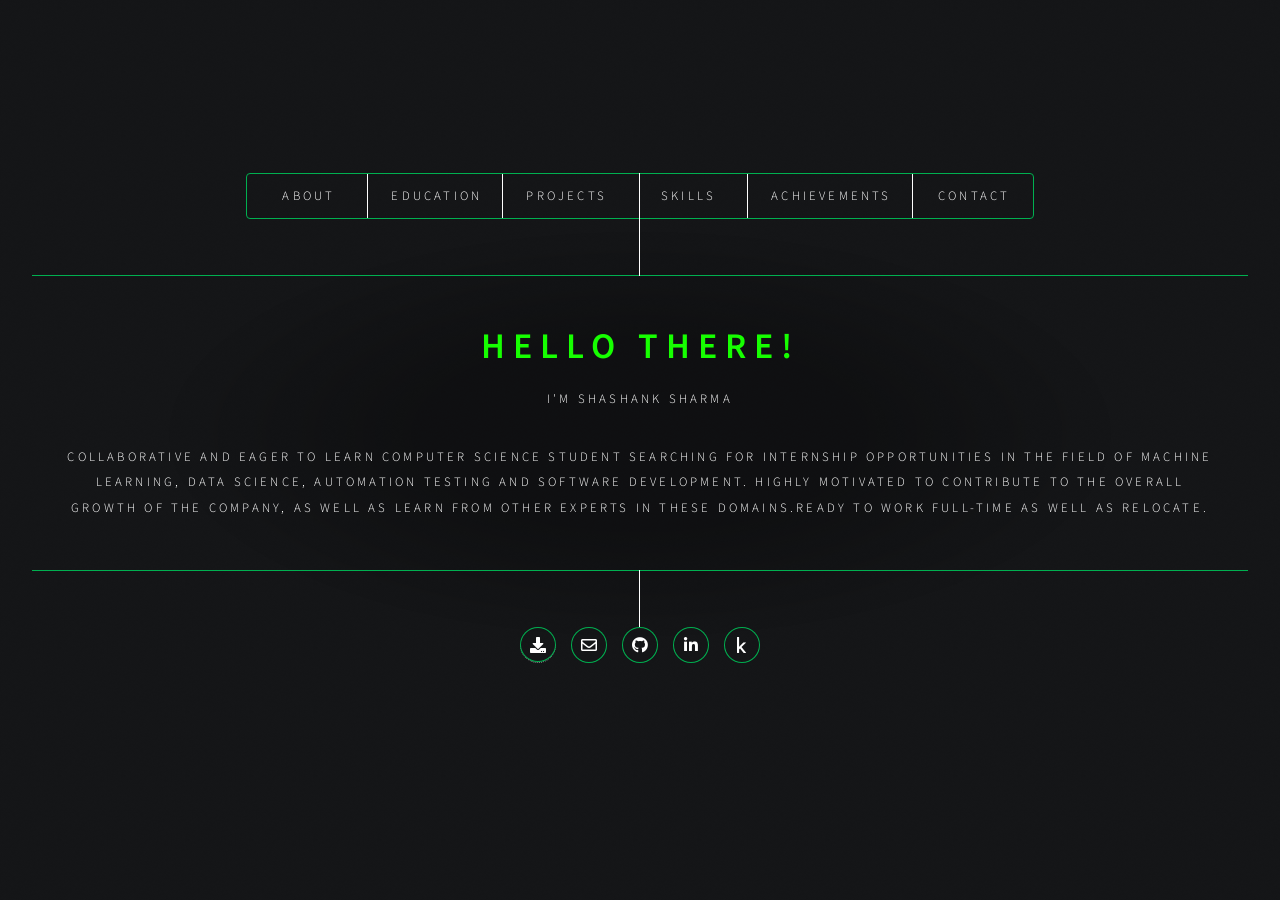
<file: index.html>
<!DOCTYPE HTML>
<html>
	<head>
		<title>Shashank Sharma</title>
		<meta charset="utf-8" />
		<meta name="viewport" content="width=device-width, initial-scale=1, user-scalable=no" />
		<link rel="stylesheet" href="assets/css/main.css" />
		<link rel="Icon" href="images\id-card.png" type="image/x-icon" />
		<noscript><link rel="stylesheet" href="assets/css/noscript.css" /></noscript>
	</head>
	<body class="is-preload">

		<!-- Wrapper -->
			<div id="wrapper">

				<!-- Header -->
					<header id="header">
						<nav>
							<ul>
								<li><a href="#intro">About</a></li>
								<li><a href="#Education">Education</a></li>
								<li><a href="#work">Projects</a></li>
								<li><a href="#Skills">Skills</a></li>
								<li><a href="#Achievements">Achievements</a></li>
								
								
								<li><a href="#contact">Contact</a></li>
								
								<!-- <li><a href="#elements">Elements</a></li> -->
							</ul>
						</nav>
						<div class="content">
							<div class="inner">
								<h1>Hello There!</h1>
								<p>I'm Shashank Sharma</p>
<!-- 								<p>A COMPUTER SCIENCE STUDENT WHOSE PASSIONATE ABOUT DEVELOPING SOLUTIONS FOR REAL-WORLD PROBLEMS, HELPING BUSINESSES TO GROW BY DIGGING INTO DATA, AND GIVING MACHINES THE ABILITY TO THINK LIKE HUMANS.</p> -->
								<p>Collaborative and eager to learn computer science student searching for internship opportunities in the field of Machine Learning, Data Science,
Automation Testing and Software Development. Highly motivated to contribute to the overall growth of the company, as well as learn from other
experts in these domains.Ready to work full‑time as well as relocate.</p>
							</div>
						</div>
						<ul class="icons">
							<li><a href="images\Shashank Sharma Resume Latest.pdf" class="fas fa-download"><span class="label"></span></a></li>
							<li><a href="mailto:e20cse419@bennett.edu.in" class="icon fab fa-envelope"><span class="label"></span></a></li>
							<li><a href="https://github.com" class="icon brands fa-github"><span class="label">GitHub</span></a></li>
							<li><a href="https://linkedin.com" class="icon brands fa-linkedin-in"><span class="label">Linkedin</span></a></li>
							<li><a href="https://www.kaggle.com/shashanksharma021401" class="icon brands fab fa-kaggle"><span class="label">kaggle</span></a></li>									
							
						</ul>
					</header>

				<!-- Main -->
					<div id="main">

						<!-- Intro -->
							<article id="intro">
								<h2 class="major">Shashank Sharma</h2>
								<span class="image main"><img src="images\Shashank Sharma.jpeg" alt="" /></span>
								<p>When I'm not programming, You can find me reading about the fascinating stories and facts from modern history, including the World War 2 and Cold War era.</p>
								<p>Apart from history, I have a strong passion for learning about the natural world. My love for animals and fascination with the complexity of the human body has led me to read extensively about these topics. Understanding the intricate workings of life and the inner workings of our own bodies is a journey that never ceases to amaze me.</p>
								<p>Furthermore, I'm also passionate about understanding the business models of big companies and how economics drives the world forward. Science, astronomy and Technology also fascinate me, and I enjoy reading about the latest discoveries in these fields.</p>
							</article>

						<!-- Work -->
							<article id="work">
								<h2 class="major">My Projects</h2>
								<h4 class="major">CSite</h4>
								<!-- <span class="image main"><img src="images/pic02.jpg" alt="" /></span> -->
								<li>A dynamic website that recommends student various high quality free to access courses and learning resources to help them with their studies.</li>
								<li>Required/Gained knowledge of HTML, CSS, JavaScript.</li>
								<li>The backend was made in Python using Django framework and the database used was firebase which required knowledge of working with APIs.</li>
								<br>
									<ul class="icons">
										<li><a href="" class="fas fa-file"><span class="label"></span></a></li>
										<li><a href="https://github.com" class="icon brands fa-github"><span class="label">GitHub</span></a></li>
										<li><a href="" class="icon brands fa-youtube"><span class="label">Linkedin</span></a></li>									
									</ul>
								<h4 class="major">Prediction of Bankruptcy in MSME sector</h4>
								<!-- <span class="image main"><img src="images/pic02.jpg" alt="" /></span> -->
								<li>The research was exploratory in nature and designed to appraise the efficacy of the application of Artificial Intelligence models like ‑ BPNN
									(Back Propagation Neural Network), PNN (Probabilistic Neural Network), RBFNN (Radial Basis Function Neural Network), GRNN (Generalised
									Regression Neural Network), and Decision Trees to predict whether a company under MSME category will get bankrupt in the near future or not
									using relevant financial ratios.</li>
								<li>The usage of financial ratios helped reducing heteroskedasticity from the dataset.
								</li>
								<li>For predicting the financial status of firms in future, memory‑based models like LSTM (Long Short‑term memory), RNN (Recurrent Neural Net‑
									works), or GRU (Gated Recurrent Units) will be deployed</li>
									<br>
									<ul class="icons">
										<li><a href="" class="fas fa-file"><span class="label"></span></a></li>
										<li><a href="https://github.com" class="icon brands fa-github"><span class="label">GitHub</span></a></li>
										<li><a href="" class="icon brands fa-youtube"><span class="label">Linkedin</span></a></li>									
									</ul>
								<h4 class="major">Application of Machine Learning for Disease Classification </h4>
								<!-- <span class="image main"><img src="images/pic02.jpg" alt="" /></span> -->
								<li>A beginner level project started to explore and learn more about application of machine learning in real world problems.</li>
								<li>Used various models like‑ Logistic regression,k nearest neighbors, SVM, Naive Bayes, Decision tree, Random forest classifier, AdaBoost classifier and gradient boosting classifier</li>
								<li>Five different Data sets were cleaned and prepped for diseases like‑ Diabetes,Kidney Disease,Liver Disease,Breast Cancer. An Exploratory Data Analysis was done on the data sets to find trends and variability’s.</li>	
								<li>All the machine learning models were then subjected to hyper‑parameter optimization to further improve the results.</li>
								<br>
								<ul class="icons">
									<li><a href="" class="fas fa-file"><span class="label"></span></a></li>
									<li><a href="https://github.com" class="icon brands fa-github"><span class="label">GitHub</span></a></li>
									<li><a href="" class="icon brands fa-youtube"><span class="label">Linkedin</span></a></li>									
								</ul>
								<p><em>You can checkout my <a href= 'https://github.com'>GitHub</a>,for the rest of my projects.</em></p>
							</article>
						
						<!-- Skills -->
						<article id="Skills">
							<h2 class="major">Skills</h2>
							<p>Hi there! I'd love to tell you about my skills and what I bring to the table. I believe my combination of technical expertise, organizational skills, and teamwork abilities make me a valuable asset to any project or team. </p>
							<h4 class="major">Programming Languages and Paradigms</h4>
							<li>C/C++</li>
							<li>Python</li>
							<li>Java</li>
							<li>JavaScript</li>
							<li>HTML</li>
							<li>CSS</li>
							<li>Object Oriented Programming and Procedural Programming</li>
							<br>
							<h4 class="major">Tools and Frameworks</h4>
							<li><b>Data Science:</b>Numpy,Pandas,Tableau,MySQL,MongoDB,Excel,Probability & Statistics.</li>
							<li><b>Machine Learning:</b>Scikit,Keras,OpenCV,Streamlit.</li>
							<li><b>Software Development:</b>Docker,Kubernetes,Heroku,Django</li>
							<br>
							<h4 class="major">Areas of Interest</h4>
							<p>Data Structures, Algorithms, Machine Learning, Data Science, Competitive Programming, Software Development.</p>
						</article>

						<!-- Education -->
						<article id="Education">
							<h2 class="major">Education</h2>
							<!-- <span class="image main"><img src="images/pic03.jpg" alt="" /></span> -->
							<p>I'm Pre-final year Computer Science Student pursuing my Bachelors of Technology from Bennett University, Greater Noida.</p>
							<p><u><b>Bennett University, Greater Noida</b></u></p>
							<li>B.TECH in Computer Science Engineering</li>
							<li>CURRENT CGPA: 9.1</li>
							<li> Got a letter of Appreciation for being in top 1% of class of 2020‑24.</li>
							<br>
							<p><u><b>Army Public School, Noida</b></u></p>
							<li>CBSE Class XII</li>
							<li>Aggregate: 92.3%</li>
							<br>
							<p><u><b>Army Public School, Noida</b></u></p>
							<li>CBSE Class X</li>
							<li>Aggregate: 10CGPA</li>
							<li> Got a letter of Appreciation for distinguished Academic Performance in class 10th.</li>
							<br>
							<h2 class="major">Publications</h2>
							<li></li>
						</article>

						<!-- Achievements -->
						<article id="Achievements">
							<h2 class="major">Achievements</h2>
							<p>Though I have not achieved much, these are a few accomplishments that I am proud of. I'm excited to continue to grow and accomplish even more in the future.</p>
							<h4 class="major">Achievements & Postions Of Responsibility
							</h4>
							<li> Code Debugging Competition, Secured 4th position out of 50 participants.</li>
							<li>GeeksforGeeks Assessment, 47th rank in the class of 2020‑24
							</li>
							<li>COMP‑A‑THON, Qualified into top 25 out of 200 teams</li>
							<li>Letter Of Appreciation, For being in top 1% of class of 2020‑24</li>
							<li>Treasurer, Robotics Club, Bennett University</li>
							<li>2 &#9733; at CodeChef, Rated‑ 1386 Max under the Id ”e20cse419”</li>
							<br>
							<h4 class="major">Certifications</h4>
							<li><b>March 2023 </b>VMware Technical Associate, Data Centre Virtualization</li>
							<!-- <li><b>Machine Learning:</b>Scikit,Keras,OpenCV,Streamlit.</li>
							<li><b>Software Development:</b>Docker,Kubernetes,Heroku,Django</li> -->
							
						</article>

						<!-- Contact -->
							<article id="contact">
								<h2 class="major">Contact Me!</h2>
								<p> <em>Don't be a stranger! Connect with me and let's explore the endless possibilities of working together.</em></p>
								<b>
								<u>Email ID:</u>
								</b>								
								<a href="mailto:e20cse419@bennett.edu.in" >e20cse419@bennett.edu.in /</a>
								<a href="mailto:shashanksharma021401@gmail.com" >shashanksharma021401@gmail.com</a>
								<br>
								<b>
								<u>Phone Number:</u>
								</b>
								8920852263
								<br>
								<br>
								<ul class="icons">
									<li><a href="images\Shashank Sharma Resume Latest.pdf" class="fas fa-download"><span class="label"></span></a></li>
									<li><a href="mailto:e20cse419@bennett.edu.in" class="icon fab fa-envelope"><span class="label"></span></a></li>
									<li><a href="https://github.com" class="icon brands fa-github"><span class="label">GitHub</span></a></li>
									<li><a href="https://linkedin.com" class="icon brands fa-linkedin-in"><span class="label">Linkedin</span></a></li>
									<li><a href="https://www.kaggle.com/shashanksharma021401" class="icon brands fab fa-kaggle"><span class="label">kaggle</span></a></li>									
									
								</ul>
							</article>

						<!-- Elements -->
							<article id="elements">
								<h2 class="major">Elements</h2>
								<section>
									<h3 class="major">Text</h3>
									<p>This is <b>bold</b> and this is <strong>strong</strong>. This is <i>italic</i> and this is <em>emphasized</em>.
									This is <sup>superscript</sup> text and this is <sub>subscript</sub> text.
									This is <u>underlined</u> and this is code: <code>for (;;) { ... }</code>. Finally, <a href="#">this is a link</a>.</p>
									<hr />
									<h2>Heading Level 2</h2>
									<h3>Heading Level 3</h3>
									<h4>Heading Level 4</h4>
									<h5>Heading Level 5</h5>
									<h6>Heading Level 6</h6>
									<hr />
									<h4>Blockquote</h4>
									<blockquote>Fringilla nisl. Donec accumsan interdum nisi, quis tincidunt felis sagittis eget tempus euismod. Vestibulum ante ipsum primis in faucibus vestibulum. Blandit adipiscing eu felis iaculis volutpat ac adipiscing accumsan faucibus. Vestibulum ante ipsum primis in faucibus lorem ipsum dolor sit amet nullam adipiscing eu felis.</blockquote>
									<h4>Preformatted</h4>
									<pre><code>i = 0;

while (!deck.isInOrder()) {
    print 'Iteration ' + i;
    deck.shuffle();
    i++;
}

print 'It took ' + i + ' iterations to sort the deck.';</code></pre>
								</section>

								<section>
									<h3 class="major">Lists</h3>

									<h4>Unordered</h4>
									<ul>
										<li>Dolor pulvinar etiam.</li>
										<li>Sagittis adipiscing.</li>
										<li>Felis enim feugiat.</li>
									</ul>

									<h4>Alternate</h4>
									<ul class="alt">
										<li>Dolor pulvinar etiam.</li>
										<li>Sagittis adipiscing.</li>
										<li>Felis enim feugiat.</li>
									</ul>

									<h4>Ordered</h4>
									<ol>
										<li>Dolor pulvinar etiam.</li>
										<li>Etiam vel felis viverra.</li>
										<li>Felis enim feugiat.</li>
										<li>Dolor pulvinar etiam.</li>
										<li>Etiam vel felis lorem.</li>
										<li>Felis enim et feugiat.</li>
									</ol>
									<h4>Icons</h4>
									<ul class="icons">
										<li><a href="#" class="icon brands fa-twitter"><span class="label">Twitter</span></a></li>
										<li><a href="#" class="icon brands fa-facebook-f"><span class="label">Facebook</span></a></li>
										<li><a href="#" class="icon brands fa-instagram"><span class="label">Instagram</span></a></li>
										<li><a href="#" class="icon brands fa-github"><span class="label">Github</span></a></li>
									</ul>

									<h4>Actions</h4>
									<ul class="actions">
										<li><a href="#" class="button primary">Default</a></li>
										<li><a href="#" class="button">Default</a></li>
									</ul>
									<ul class="actions stacked">
										<li><a href="#" class="button primary">Default</a></li>
										<li><a href="#" class="button">Default</a></li>
									</ul>
								</section>

								<section>
									<h3 class="major">Table</h3>
									<h4>Default</h4>
									<div class="table-wrapper">
										<table>
											<thead>
												<tr>
													<th>Name</th>
													<th>Description</th>
													<th>Price</th>
												</tr>
											</thead>
											<tbody>
												<tr>
													<td>Item One</td>
													<td>Ante turpis integer aliquet porttitor.</td>
													<td>29.99</td>
												</tr>
												<tr>
													<td>Item Two</td>
													<td>Vis ac commodo adipiscing arcu aliquet.</td>
													<td>19.99</td>
												</tr>
												<tr>
													<td>Item Three</td>
													<td> Morbi faucibus arcu accumsan lorem.</td>
													<td>29.99</td>
												</tr>
												<tr>
													<td>Item Four</td>
													<td>Vitae integer tempus condimentum.</td>
													<td>19.99</td>
												</tr>
												<tr>
													<td>Item Five</td>
													<td>Ante turpis integer aliquet porttitor.</td>
													<td>29.99</td>
												</tr>
											</tbody>
											<tfoot>
												<tr>
													<td colspan="2"></td>
													<td>100.00</td>
												</tr>
											</tfoot>
										</table>
									</div>

									<h4>Alternate</h4>
									<div class="table-wrapper">
										<table class="alt">
											<thead>
												<tr>
													<th>Name</th>
													<th>Description</th>
													<th>Price</th>
												</tr>
											</thead>
											<tbody>
												<tr>
													<td>Item One</td>
													<td>Ante turpis integer aliquet porttitor.</td>
													<td>29.99</td>
												</tr>
												<tr>
													<td>Item Two</td>
													<td>Vis ac commodo adipiscing arcu aliquet.</td>
													<td>19.99</td>
												</tr>
												<tr>
													<td>Item Three</td>
													<td> Morbi faucibus arcu accumsan lorem.</td>
													<td>29.99</td>
												</tr>
												<tr>
													<td>Item Four</td>
													<td>Vitae integer tempus condimentum.</td>
													<td>19.99</td>
												</tr>
												<tr>
													<td>Item Five</td>
													<td>Ante turpis integer aliquet porttitor.</td>
													<td>29.99</td>
												</tr>
											</tbody>
											<tfoot>
												<tr>
													<td colspan="2"></td>
													<td>100.00</td>
												</tr>
											</tfoot>
										</table>
									</div>
								</section>

								<section>
									<h3 class="major">Buttons</h3>
									<ul class="actions">
										<li><a href="#" class="button primary">Primary</a></li>
										<li><a href="#" class="button">Default</a></li>
									</ul>
									<ul class="actions">
										<li><a href="#" class="button">Default</a></li>
										<li><a href="#" class="button small">Small</a></li>
									</ul>
									<ul class="actions">
										<li><a href="#" class="button primary icon solid fa-download">Icon</a></li>
										<li><a href="#" class="button icon solid fa-download">Icon</a></li>
									</ul>
									<ul class="actions">
										<li><span class="button primary disabled">Disabled</span></li>
										<li><span class="button disabled">Disabled</span></li>
									</ul>
								</section>

								<section>
									<h3 class="major">Form</h3>
									<form method="post" action="#">
										<div class="fields">
											<div class="field half">
												<label for="demo-name">Name</label>
												<input type="text" name="demo-name" id="demo-name" value="" placeholder="Jane Doe" />
											</div>
											<div class="field half">
												<label for="demo-email">Email</label>
												<input type="email" name="demo-email" id="demo-email" value="" placeholder="jane@untitled.tld" />
											</div>
											<div class="field">
												<label for="demo-category">Category</label>
												<select name="demo-category" id="demo-category">
													<option value="">-</option>
													<option value="1">Manufacturing</option>
													<option value="1">Shipping</option>
													<option value="1">Administration</option>
													<option value="1">Human Resources</option>
												</select>
											</div>
											<div class="field half">
												<input type="radio" id="demo-priority-low" name="demo-priority" checked>
												<label for="demo-priority-low">Low</label>
											</div>
											<div class="field half">
												<input type="radio" id="demo-priority-high" name="demo-priority">
												<label for="demo-priority-high">High</label>
											</div>
											<div class="field half">
												<input type="checkbox" id="demo-copy" name="demo-copy">
												<label for="demo-copy">Email me a copy</label>
											</div>
											<div class="field half">
												<input type="checkbox" id="demo-human" name="demo-human" checked>
												<label for="demo-human">Not a robot</label>
											</div>
											<div class="field">
												<label for="demo-message">Message</label>
												<textarea name="demo-message" id="demo-message" placeholder="Enter your message" rows="6"></textarea>
											</div>
										</div>
										<ul class="actions">
											<li><input type="submit" value="Send Message" class="primary" /></li>
											<li><input type="reset" value="Reset" /></li>
										</ul>
									</form>
								</section>

							</article>

					</div>

				<!-- Footer -->
					<footer id="footer">
						<p</p>
					</footer>

			</div>

		<!-- BG -->
			<div id="bg"></div>

		<!-- Scripts -->
			<script src="assets/js/jquery.min.js"></script>
			<script src="assets/js/browser.min.js"></script>
			<script src="assets/js/breakpoints.min.js"></script>
			<script src="assets/js/util.js"></script>
			<script src="assets/js/main.js"></script>

	</body>
</html>
</file>
<file: assets/css/noscript.css>
/*
	Dimension by HTML5 UP
	html5up.net | @ajlkn
	Free for personal and commercial use under the CCA 3.0 license (html5up.net/license)
*/

/* BG */

	body.is-preload #bg:before {
		background-color: transparent;
	}

/* Header */

	body.is-preload #header {
		-moz-filter: none;
		-webkit-filter: none;
		-ms-filter: none;
		filter: none;
	}

		body.is-preload #header > * {
			opacity: 1;
		}

		body.is-preload #header .content .inner {
			max-height: none;
			padding: 3rem 2rem;
			opacity: 1;
		}

/* Main */

	#main article {
		opacity: 1;
		margin: 4rem 0 0 0;
	}
</file>
<file: assets/css/main.css>
@import url(fontawesome-all.min.css);
@import url("https://fonts.googleapis.com/css?family=Source+Sans+Pro:300italic,600italic,300,600");

html, body, div, span, applet, object,
iframe, h1, h2, h3, h4, h5, h6, p, blockquote,
pre, a, abbr, acronym, address, big, cite,
code, del, dfn, em, img, ins, kbd, q, s, samp,
small, strike, strong, sub, sup, tt, var, b,
u, i, center, dl, dt, dd, ol, ul, li, fieldset,
form, label, legend, table, caption, tbody,
tfoot, thead, tr, th, td, article, aside,
canvas, details, embed, figure, figcaption,
footer, header, hgroup, menu, nav, output, ruby,
section, summary, time, mark, audio, video {
	margin: 0;
	padding: 0;
	border: 0;
	font-size: 100%;
	font: inherit;
	vertical-align: baseline;}

article, aside, details, figcaption, figure,
footer, header, hgroup, menu, nav, section {
	display: block;}

body {
	line-height: 1;
}

ol, ul {
	list-style: none;
}

blockquote, q {
	quotes: none;
}

	blockquote:before, blockquote:after, q:before, q:after {
		content: '';
		content: none;
	}

table {
	border-collapse: collapse;
	border-spacing: 0;
}

body {
	-webkit-text-size-adjust: none;
}

mark {
	background-color: transparent;
	color: inherit;
}

input::-moz-focus-inner {
	border: 0;
	padding: 0;
}

input, select, textarea {
	-moz-appearance: none;
	-webkit-appearance: none;
	-ms-appearance: none;
	appearance: none;
}

/* Basic */

	@-ms-viewport {
		width: device-width;
	}

	@media screen and (max-width: 480px) {

		html, body {
			min-width: 320px;
		}

	}

	html {
		box-sizing: border-box;
	}

	*, *:before, *:after {
		box-sizing: inherit;
	}

	body {
		background: #1b1f22;
	}

		body.is-preload *, body.is-preload *:before, body.is-preload *:after {
			-moz-animation: none !important;
			-webkit-animation: none !important;
			-ms-animation: none !important;
			animation: none !important;
			-moz-transition: none !important;
			-webkit-transition: none !important;
			-ms-transition: none !important;
			transition: none !important;
		}

/* Type */

	html {
		font-size: 16pt;
	}

		@media screen and (max-width: 1680px) {

			html {
				font-size: 12pt;
			}

		}

		@media screen and (max-width: 736px) {

			html {
				font-size: 11pt;
			}

		}

		@media screen and (max-width: 360px) {

			html {
				font-size: 10pt;
			}

		}

	body, input, select, textarea {
		color: #ffffff;
		font-family: "Source Sans Pro", sans-serif;
		font-weight: 300;
		font-size: 1rem;
		line-height: 1.65;
	}

	a {
		-moz-transition: color 0.2s ease-in-out, background-color 0.2s ease-in-out, border-bottom-color 0.2s ease-in-out;
		-webkit-transition: color 0.2s ease-in-out, background-color 0.2s ease-in-out, border-bottom-color 0.2s ease-in-out;
		-ms-transition: color 0.2s ease-in-out, background-color 0.2s ease-in-out, border-bottom-color 0.2s ease-in-out;
		transition: color 0.2s ease-in-out, background-color 0.2s ease-in-out, border-bottom-color 0.2s ease-in-out;
		border-bottom: dotted 1px rgba(255, 255, 255, 0.5);
		text-decoration: none;
		color: inherit;
	}

		a:hover {
			border-bottom-color: transparent;
		}

	strong, b {
		color: #ffffff;
		font-weight: 600;
	}

	em, i {
		font-style: italic;
	}

	p {
		margin: 0 0 2rem 0;
	}

	h1, h2, h3, h4, h5, h6 {
		color: #16FF00;
		font-weight: 600;
		line-height: 1.5;
		margin: 0 0 1rem 0;
		text-transform: uppercase;
		letter-spacing: 0.2rem;
	}

		h1 a, h2 a, h3 a, h4 a, h5 a, h6 a {
			color: inherit;
			text-decoration: none;
		}

		h1.major, h2.major, h3.major, h4.major, h5.major, h6.major {
			border-bottom: solid 1px #ffffff;
			width: -moz-max-content;
			width: -webkit-max-content;
			width: -ms-max-content;
			width: max-content;
			padding-bottom: 0.5rem;
			margin: 0 0 2rem 0;
		}

	h1 {
		font-size: 2.25rem;
		line-height: 1.3;
		letter-spacing: 0.5rem;
	}

	h2 {
		font-size: 1.5rem;
		line-height: 1.4;
		letter-spacing: 0.5rem;
	}

	h3 {
		font-size: 1rem;
	}

	h4 {
		font-size: 0.8rem;
	}

	h5 {
		font-size: 0.7rem;
	}

	h6 {
		font-size: 0.6rem;
	}

	@media screen and (max-width: 736px) {

		h1 {
			font-size: 1.75rem;
			line-height: 1.4;
		}

		h2 {
			font-size: 1.25em;
			line-height: 1.5;
		}

	}

	sub {
		font-size: 0.8rem;
		position: relative;
		top: 0.5rem;
	}

	sup {
		font-size: 0.8rem;
		position: relative;
		top: -0.5rem;
	}

	blockquote {
		border-left: solid 4px #ffffff;
		font-style: italic;
		margin: 0 0 2rem 0;
		padding: 0.5rem 0 0.5rem 2rem;
	}

	code {
		background: rgba(255, 255, 255, 0.075);
		border-radius: 4px;
		font-family: "Courier New", monospace;
		font-size: 0.9rem;
		margin: 0 0.25rem;
		padding: 0.25rem 0.65rem;
	}

	pre {
		-webkit-overflow-scrolling: touch;
		font-family: "Courier New", monospace;
		font-size: 0.9rem;
		margin: 0 0 2rem 0;
	}

		pre code {
			display: block;
			line-height: 1.75;
			padding: 1rem 1.5rem;
			overflow-x: auto;
		}

	hr {
		border: 0;
		border-bottom: solid 1px #ffffff;
		margin: 2.75rem 0;
	}

	.align-left {
		text-align: left;
	}

	.align-center {
		text-align: center;
	}

	.align-right {
		text-align: right;
	}

/* Form */

	form {
		margin: 0 0 2rem 0;
	}

		form > :last-child {
			margin-bottom: 0;
		}

		form > .fields {
			display: -moz-flex;
			display: -webkit-flex;
			display: -ms-flex;
			display: flex;
			-moz-flex-wrap: wrap;
			-webkit-flex-wrap: wrap;
			-ms-flex-wrap: wrap;
			flex-wrap: wrap;
			width: calc(100% + 3rem);
			margin: -1.5rem 0 2rem -1.5rem;
		}

			form > .fields > .field {
				-moz-flex-grow: 0;
				-webkit-flex-grow: 0;
				-ms-flex-grow: 0;
				flex-grow: 0;
				-moz-flex-shrink: 0;
				-webkit-flex-shrink: 0;
				-ms-flex-shrink: 0;
				flex-shrink: 0;
				padding: 1.5rem 0 0 1.5rem;
				width: calc(100% - 1.5rem);
			}

				form > .fields > .field.half {
					width: calc(50% - 0.75rem);
				}

				form > .fields > .field.third {
					width: calc(100%/3 - 0.5rem);
				}

				form > .fields > .field.quarter {
					width: calc(25% - 0.375rem);
				}

		@media screen and (max-width: 480px) {

			form > .fields {
				width: calc(100% + 3rem);
				margin: -1.5rem 0 2rem -1.5rem;
			}

				form > .fields > .field {
					padding: 1.5rem 0 0 1.5rem;
					width: calc(100% - 1.5rem);
				}

					form > .fields > .field.half {
						width: calc(100% - 1.5rem);
					}

					form > .fields > .field.third {
						width: calc(100% - 1.5rem);
					}

					form > .fields > .field.quarter {
						width: calc(100% - 1.5rem);
					}

		}

	label {
		color: #ffffff;
		display: block;
		font-size: 0.8rem;
		font-weight: 300;
		letter-spacing: 0.2rem;
		line-height: 1.5;
		margin: 0 0 1rem 0;
		text-transform: uppercase;
	}

	input[type="text"],
	input[type="password"],
	input[type="email"],
	input[type="tel"],
	select,
	textarea {
		-moz-appearance: none;
		-webkit-appearance: none;
		-ms-appearance: none;
		appearance: none;
		-moz-transition: border-color 0.2s ease-in-out, box-shadow 0.2s ease-in-out, background-color 0.2s ease-in-out;
		-webkit-transition: border-color 0.2s ease-in-out, box-shadow 0.2s ease-in-out, background-color 0.2s ease-in-out;
		-ms-transition: border-color 0.2s ease-in-out, box-shadow 0.2s ease-in-out, background-color 0.2s ease-in-out;
		transition: border-color 0.2s ease-in-out, box-shadow 0.2s ease-in-out, background-color 0.2s ease-in-out;
		background-color: transparent;
		border-radius: 4px;
		border: solid 1px #ffffff;
		color: inherit;
		display: block;
		outline: 0;
		padding: 0 1rem;
		text-decoration: none;
		width: 100%;
	}

		input[type="text"]:invalid,
		input[type="password"]:invalid,
		input[type="email"]:invalid,
		input[type="tel"]:invalid,
		select:invalid,
		textarea:invalid {
			box-shadow: none;
		}

		input[type="text"]:focus,
		input[type="password"]:focus,
		input[type="email"]:focus,
		input[type="tel"]:focus,
		select:focus,
		textarea:focus {
			background: rgba(255, 255, 255, 0.075);
			border-color: #ffffff;
			box-shadow: 0 0 0 1px #ffffff;
		}

	select {
		background-image: url("data:image/svg+xml;charset=utf8,%3Csvg xmlns='http://www.w3.org/2000/svg' width='40' height='40' preserveAspectRatio='none' viewBox='0 0 40 40'%3E%3Cpath d='M9.4,12.3l10.4,10.4l10.4-10.4c0.2-0.2,0.5-0.4,0.9-0.4c0.3,0,0.6,0.1,0.9,0.4l3.3,3.3c0.2,0.2,0.4,0.5,0.4,0.9 c0,0.4-0.1,0.6-0.4,0.9L20.7,31.9c-0.2,0.2-0.5,0.4-0.9,0.4c-0.3,0-0.6-0.1-0.9-0.4L4.3,17.3c-0.2-0.2-0.4-0.5-0.4-0.9 c0-0.4,0.1-0.6,0.4-0.9l3.3-3.3c0.2-0.2,0.5-0.4,0.9-0.4S9.1,12.1,9.4,12.3z' fill='%23ffffff' /%3E%3C/svg%3E");
		background-size: 1.25rem;
		background-repeat: no-repeat;
		background-position: calc(100% - 1rem) center;
		height: 2.75rem;
		padding-right: 2.75rem;
		text-overflow: ellipsis;
	}

		select option {
			color: #ffffff;
			background: #1b1f22;
		}

		select:focus::-ms-value {
			background-color: transparent;
		}

		select::-ms-expand {
			display: none;
		}

	input[type="text"],
	input[type="password"],
	input[type="email"],
	select {
		height: 2.75rem;
	}

	textarea {
		padding: 0.75rem 1rem;
	}

	input[type="checkbox"],
	input[type="radio"] {
		-moz-appearance: none;
		-webkit-appearance: none;
		-ms-appearance: none;
		appearance: none;
		display: block;
		float: left;
		margin-right: -2rem;
		opacity: 0;
		width: 1rem;
		z-index: -1;
	}

		input[type="checkbox"] + label,
		input[type="radio"] + label {
			text-decoration: none;
			-moz-user-select: none;
			-webkit-user-select: none;
			-ms-user-select: none;
			user-select: none;
			color: #ffffff;
			cursor: pointer;
			display: inline-block;
			font-size: 0.8rem;
			font-weight: 300;
			margin: 0 0 0.5rem 0;
			padding-left: 2.65rem;
			padding-right: 0.75rem;
			position: relative;
		}

			input[type="checkbox"] + label:before,
			input[type="radio"] + label:before {
				-moz-osx-font-smoothing: grayscale;
				-webkit-font-smoothing: antialiased;
				display: inline-block;
				font-style: normal;
				font-variant: normal;
				text-rendering: auto;
				line-height: 1;
				text-transform: none !important;
				font-family: 'Font Awesome 5 Free';
				font-weight: 900;
			}

			input[type="checkbox"] + label:before,
			input[type="radio"] + label:before {
				-moz-transition: border-color 0.2s ease-in-out, box-shadow 0.2s ease-in-out, background-color 0.2s ease-in-out;
				-webkit-transition: border-color 0.2s ease-in-out, box-shadow 0.2s ease-in-out, background-color 0.2s ease-in-out;
				-ms-transition: border-color 0.2s ease-in-out, box-shadow 0.2s ease-in-out, background-color 0.2s ease-in-out;
				transition: border-color 0.2s ease-in-out, box-shadow 0.2s ease-in-out, background-color 0.2s ease-in-out;
				border-radius: 4px;
				border: solid 1px #ffffff;
				content: '';
				display: inline-block;
				height: 1.65rem;
				left: 0;
				line-height: 1.65rem;
				position: absolute;
				text-align: center;
				top: -0.15rem;
				width: 1.65rem;
			}

		input[type="checkbox"]:checked + label:before,
		input[type="radio"]:checked + label:before {
			background: #ffffff !important;
			border-color: #ffffff !important;
			color: #1b1f22;
			content: '\f00c';
		}

		input[type="checkbox"]:focus + label:before,
		input[type="radio"]:focus + label:before {
			background: rgba(255, 255, 255, 0.075);
			border-color: #ffffff;
			box-shadow: 0 0 0 1px #ffffff;
		}

	input[type="checkbox"] + label:before {
		border-radius: 4px;
	}

	input[type="radio"] + label:before {
		border-radius: 100%;
	}

	::-webkit-input-placeholder {
		color: rgba(255, 255, 255, 0.5) !important;
		opacity: 1.0;
	}

	:-moz-placeholder {
		color: rgba(255, 255, 255, 0.5) !important;
		opacity: 1.0;
	}

	::-moz-placeholder {
		color: rgba(255, 255, 255, 0.5) !important;
		opacity: 1.0;
	}

	:-ms-input-placeholder {
		color: rgba(255, 255, 255, 0.5) !important;
		opacity: 1.0;
	}

	.formerize-placeholder {
		color: rgba(255, 255, 255, 0.5) !important;
		opacity: 1.0;
	}

/* Box */

	.box {
		border-radius: 4px;
		border: solid 1px #ffffff;
		margin-bottom: 2rem;
		padding: 1.5em;
	}

		.box > :last-child,
		.box > :last-child > :last-child,
		.box > :last-child > :last-child > :last-child {
			margin-bottom: 0;
		}

		.box.alt {
			border: 0;
			border-radius: 0;
			padding: 0;
		}

/* Icon */

	.icon {
		text-decoration: none;
		border-bottom: none;
		position: relative;
	}

		.icon:before {
			-moz-osx-font-smoothing: grayscale;
			-webkit-font-smoothing: antialiased;
			display: inline-block;
			font-style: normal;
			font-variant: normal;
			text-rendering: auto;
			line-height: 1;
			text-transform: none !important;
			font-family: 'Font Awesome 5 Free';
			font-weight: 400;
		}

		.icon > .label {
			display: none;
		}

		.icon:before {
			line-height: inherit;
		}

		.icon.solid:before {
			font-weight: 900;
		}

		.icon.brands:before {
			font-family: 'Font Awesome 5 Brands';
		}

/* Image */

	.image {
		border-radius: 4px;
		border: 0;
		display: inline-block;
		position: relative;
	}

		.image:before {
			pointer-events: none;
			background-image: url("../../images/overlay.png");
			background-color: rgba(19, 21, 25, 0.5);
			border-radius: 4px;
			content: '';
			display: block;
			height: 100%;
			left: 0;
			opacity: 0.5;
			position: absolute;
			top: 0;
			width: 100%;
		}

		.image img {
			border-radius: 4px;
			display: block;
		}

		.image.left, .image.right {
			max-width: 40%;
		}

			.image.left img, .image.right img {
				width: 100%;
			}

		.image.left {
			float: left;
			padding: 0 1.5em 1em 0;
			top: 0.25em;
		}

		.image.right {
			float: right;
			padding: 0 0 1em 1.5em;
			top: 0.25em;
		}

		.image.fit {
			display: block;
			margin: 0 0 2rem 0;
			width: 100%;
		}

			.image.fit img {
				width: 100%;
			}

		.image.main {
			display: block;
			margin: 2.5rem 0;
			width: 100%;
		}

			.image.main img {
				width: 100%;
			}

		@media screen and (max-width: 736px) {

			.image.main {
				margin: 2rem 0;
			}

		}

		@media screen and (max-width: 480px) {

			.image.main {
				margin: 1.5rem 0;
			}

		}

/* List */

	ol {
		list-style: decimal;
		margin: 0 0 2rem 0;
		padding-left: 1.25em;
	}

		ol li {
			padding-left: 0.25em;
		}

	ul {
		list-style: disc;
		margin: 0 0 2rem 0;
		padding-left: 1em;
	}

		ul li {
			padding-left: 0.5em;
		}

		ul.alt {
			list-style: none;
			padding-left: 0;
		}

			ul.alt li {
				border-top: solid 1px #ffffff;
				padding: 0.5em 0;
			}

				ul.alt li:first-child {
					border-top: 0;
					padding-top: 0;
				}

	dl {
		margin: 0 0 2rem 0;
	}

		dl dt {
			display: block;
			font-weight: 600;
			margin: 0 0 1rem 0;
		}

		dl dd {
			margin-left: 2rem;
		}

/* Actions */

	ul.actions {
		display: -moz-flex;
		display: -webkit-flex;
		display: -ms-flex;
		display: flex;
		cursor: default;
		list-style: none;
		margin-left: -1rem;
		padding-left: 0;
	}

		ul.actions li {
			padding: 0 0 0 1rem;
			vertical-align: middle;
		}

		ul.actions.special {
			-moz-justify-content: center;
			-webkit-justify-content: center;
			-ms-justify-content: center;
			justify-content: center;
			width: 100%;
			margin-left: 0;
		}

			ul.actions.special li:first-child {
				padding-left: 0;
			}

		ul.actions.stacked {
			-moz-flex-direction: column;
			-webkit-flex-direction: column;
			-ms-flex-direction: column;
			flex-direction: column;
			margin-left: 0;
		}

			ul.actions.stacked li {
				padding: 1.3rem 0 0 0;
			}

				ul.actions.stacked li:first-child {
					padding-top: 0;
				}

		ul.actions.fit {
			width: calc(100% + 1rem);
		}

			ul.actions.fit li {
				-moz-flex-grow: 1;
				-webkit-flex-grow: 1;
				-ms-flex-grow: 1;
				flex-grow: 1;
				-moz-flex-shrink: 1;
				-webkit-flex-shrink: 1;
				-ms-flex-shrink: 1;
				flex-shrink: 1;
				width: 100%;
			}

				ul.actions.fit li > * {
					width: 100%;
				}

			ul.actions.fit.stacked {
				width: 100%;
			}

		@media screen and (max-width: 480px) {

			ul.actions:not(.fixed) {
				-moz-flex-direction: column;
				-webkit-flex-direction: column;
				-ms-flex-direction: column;
				flex-direction: column;
				margin-left: 0;
				width: 100% !important;
			}

				ul.actions:not(.fixed) li {
					-moz-flex-grow: 1;
					-webkit-flex-grow: 1;
					-ms-flex-grow: 1;
					flex-grow: 1;
					-moz-flex-shrink: 1;
					-webkit-flex-shrink: 1;
					-ms-flex-shrink: 1;
					flex-shrink: 1;
					padding: 1rem 0 0 0;
					text-align: center;
					width: 100%;
				}

					ul.actions:not(.fixed) li > * {
						width: 100%;
					}

					ul.actions:not(.fixed) li:first-child {
						padding-top: 0;
					}

					ul.actions:not(.fixed) li input[type="submit"],
					ul.actions:not(.fixed) li input[type="reset"],
					ul.actions:not(.fixed) li input[type="button"],
					ul.actions:not(.fixed) li button,
					ul.actions:not(.fixed) li .button {
						width: 100%;
					}

						ul.actions:not(.fixed) li input[type="submit"].icon:before,
						ul.actions:not(.fixed) li input[type="reset"].icon:before,
						ul.actions:not(.fixed) li input[type="button"].icon:before,
						ul.actions:not(.fixed) li button.icon:before,
						ul.actions:not(.fixed) li .button.icon:before {
							margin-left: -0.5em;
						}

		}

/* Icons */

	ul.icons {
		cursor: default;
		list-style: none;
		padding-left: 0;
	}

		ul.icons li {
			display: inline-block;
			padding: 0 0.75em 0 0;
		}

			ul.icons li:last-child {
				padding-right: 0;
			}

			ul.icons li a {
				border-radius: 100%;
				box-shadow: inset 0 0 0 1px #00B050;
				display: inline-block;
				height: 2.25rem;
				line-height: 2.25rem;
				text-align: center;
				width: 2.25rem;
			}

				ul.icons li a:hover {
					background-color: #00B050
				}

				ul.icons li a:active {
					background-color: #00B050
				}

/* Table */

	.table-wrapper {
		-webkit-overflow-scrolling: touch;
		overflow-x: auto;
	}

	table {
		margin: 0 0 2rem 0;
		width: 100%;
	}

		table tbody tr {
			border: solid 1px #ffffff;
			border-left: 0;
			border-right: 0;
		}

			table tbody tr:nth-child(2n + 1) {
				background-color: rgba(255, 255, 255, 0.075);
			}

		table td {
			padding: 0.75em 0.75em;
		}

		table th {
			color: #ffffff;
			font-size: 0.9em;
			font-weight: 600;
			padding: 0 0.75em 0.75em 0.75em;
			text-align: left;
		}

		table thead {
			border-bottom: solid 2px #ffffff;
		}

		table tfoot {
			border-top: solid 2px #ffffff;
		}

		table.alt {
			border-collapse: separate;
		}

			table.alt tbody tr td {
				border: solid 1px #ffffff;
				border-left-width: 0;
				border-top-width: 0;
			}

				table.alt tbody tr td:first-child {
					border-left-width: 1px;
				}

			table.alt tbody tr:first-child td {
				border-top-width: 1px;
			}

			table.alt thead {
				border-bottom: 0;
			}

			table.alt tfoot {
				border-top: 0;
			}

/* Button */

	input[type="submit"],
	input[type="reset"],
	input[type="button"],
	button,
	.button {
		-moz-appearance: none;
		-webkit-appearance: none;
		-ms-appearance: none;
		appearance: none;
		-moz-transition: background-color 0.2s ease-in-out, color 0.2s ease-in-out;
		-webkit-transition: background-color 0.2s ease-in-out, color 0.2s ease-in-out;
		-ms-transition: background-color 0.2s ease-in-out, color 0.2s ease-in-out;
		transition: background-color 0.2s ease-in-out, color 0.2s ease-in-out;
		background-color: transparent;
		border-radius: 4px;
		border: 0;
		box-shadow: inset 0 0 0 1px #ffffff;
		color: #ffffff !important;
		cursor: pointer;
		display: inline-block;
		font-size: 0.8rem;
		font-weight: 300;
		height: 2.75rem;
		letter-spacing: 0.2rem;
		line-height: 2.75rem;
		outline: 0;
		padding: 0 1.25rem 0 1.35rem;
		text-align: center;
		text-decoration: none;
		text-transform: uppercase;
		white-space: nowrap;
	}

		input[type="submit"]:hover,
		input[type="reset"]:hover,
		input[type="button"]:hover,
		button:hover,
		.button:hover {
			background-color: rgba(255, 255, 255, 0.075);
		}

		input[type="submit"]:active,
		input[type="reset"]:active,
		input[type="button"]:active,
		button:active,
		.button:active {
			background-color: rgba(255, 255, 255, 0.175);
		}

		input[type="submit"].icon:before,
		input[type="reset"].icon:before,
		input[type="button"].icon:before,
		button.icon:before,
		.button.icon:before {
			margin-right: 0.5em;
		}

		input[type="submit"].fit,
		input[type="reset"].fit,
		input[type="button"].fit,
		button.fit,
		.button.fit {
			width: 100%;
		}

		input[type="submit"].small,
		input[type="reset"].small,
		input[type="button"].small,
		button.small,
		.button.small {
			font-size: 0.6rem;
			height: 2.0625rem;
			line-height: 2.0625rem;
		}

		input[type="submit"].primary,
		input[type="reset"].primary,
		input[type="button"].primary,
		button.primary,
		.button.primary {
			background-color: #ffffff;
			color: #1b1f22 !important;
			font-weight: 600;
		}

		input[type="submit"].disabled, input[type="submit"]:disabled,
		input[type="reset"].disabled,
		input[type="reset"]:disabled,
		input[type="button"].disabled,
		input[type="button"]:disabled,
		button.disabled,
		button:disabled,
		.button.disabled,
		.button:disabled {
			pointer-events: none;
			cursor: default;
			opacity: 0.25;
		}

	input[type="submit"],
	input[type="reset"],
	input[type="button"],
	button {
		line-height: calc(2.75rem - 2px);
	}

/* BG */

	#bg {
		-moz-transform: scale(1.0);
		-webkit-transform: scale(1.0);
		-ms-transform: scale(1.0);
		transform: scale(1.0);
		/* -webkit-backface-visibility: hidden; */
		position: fixed;
		top: 0;
		left: 0;
		width: 100%;
		height: 100vh;
		z-index: 1;
	}

		#bg:before, #bg:after {
			content: '';
			display: block;
			position: absolute;
			top: 0;
			left: 0;
			width: 100%;
			height: 100%;
		}

		#bg:before {
			-moz-transition: background-color 2.5s ease-in-out;
			-webkit-transition: background-color 2.5s ease-in-out;
			-ms-transition: background-color 2.5s ease-in-out;
			transition: background-color 2.5s ease-in-out;
			-moz-transition-delay: 0.75s;
			-webkit-transition-delay: 0.75s;
			-ms-transition-delay: 0.75s;
			transition-delay: 0.75s;
			background-image: linear-gradient(to top, rgba(19, 21, 25, 0.5), rgba(19, 21, 25, 0.5)), url("../../images/overlay.png");
			background-size: auto,
 256px 256px;
			background-position: center,
 center;
			background-repeat: no-repeat,
 repeat;
			z-index: 2;
		}

		#bg:after {
			-moz-transform: scale(1.125);
			-webkit-transform: scale(1.125);
			-ms-transform: scale(1.125);
			transform: scale(1.125);
			-moz-transition: -moz-transform 0.325s ease-in-out, -moz-filter 0.325s ease-in-out;
			-webkit-transition: -webkit-transform 0.325s ease-in-out, -webkit-filter 0.325s ease-in-out;
			-ms-transition: -ms-transform 0.325s ease-in-out, -ms-filter 0.325s ease-in-out;
			transition: transform 0.325s ease-in-out, filter 0.325s ease-in-out;
			/* background-image: url("../../images/portfolio.jpg"); */
			background-color: #171717;
			background-position: center;
			background-size: cover;
			background-repeat: no-repeat;
			z-index: 1;
		}

		body.is-article-visible #bg:after {
			-moz-transform: scale(1.0825);
			-webkit-transform: scale(1.0825);
			-ms-transform: scale(1.0825);
			transform: scale(1.0825);
			-moz-filter: blur(0.2rem);
			-webkit-filter: blur(0.2rem);
			-ms-filter: blur(0.2rem);
			filter: blur(0.2rem);
		}

		body.is-preload #bg:before {
			background-color: #000000;
		}

/* Wrapper */

	#wrapper {
		display: -moz-flex;
		display: -webkit-flex;
		display: -ms-flex;
		display: flex;
		-moz-flex-direction: column;
		-webkit-flex-direction: column;
		-ms-flex-direction: column;
		flex-direction: column;
		-moz-align-items: center;
		-webkit-align-items: center;
		-ms-align-items: center;
		align-items: center;
		-moz-justify-content: space-between;
		-webkit-justify-content: space-between;
		-ms-justify-content: space-between;
		justify-content: space-between;
		position: relative;
		min-height: 100vh;
		width: 100%;
		padding: 4rem 2rem;
		z-index: 3;
	}

		#wrapper:before {
			content: '';
			display: block;
		}

		@media screen and (max-width: 1680px) {

			#wrapper {
				padding: 3rem 2rem;
			}

		}

		@media screen and (max-width: 736px) {

			#wrapper {
				padding: 2rem 1rem;
			}

		}

		@media screen and (max-width: 480px) {

			#wrapper {
				padding: 1rem;
			}

		}

/* Header */

	#header {
		display: -moz-flex;
		display: -webkit-flex;
		display: -ms-flex;
		display: flex;
		-moz-flex-direction: column;
		-webkit-flex-direction: column;
		-ms-flex-direction: column;
		flex-direction: column;
		-moz-align-items: center;
		-webkit-align-items: center;
		-ms-align-items: center;
		align-items: center;
		-moz-transition: -moz-transform 0.325s ease-in-out, -moz-filter 0.325s ease-in-out, opacity 0.325s ease-in-out;
		-webkit-transition: -webkit-transform 0.325s ease-in-out, -webkit-filter 0.325s ease-in-out, opacity 0.325s ease-in-out;
		-ms-transition: -ms-transform 0.325s ease-in-out, -ms-filter 0.325s ease-in-out, opacity 0.325s ease-in-out;
		transition: transform 0.325s ease-in-out, filter 0.325s ease-in-out, opacity 0.325s ease-in-out;
		background-image: -moz-radial-gradient(rgba(0, 0, 0, 0.25) 25%, rgba(0, 0, 0, 0) 55%);
		background-image: -webkit-radial-gradient(rgba(0, 0, 0, 0.25) 25%, rgba(0, 0, 0, 0) 55%);
		background-image: -ms-radial-gradient(rgba(0, 0, 0, 0.25) 25%, rgba(0, 0, 0, 0) 55%);
		background-image: radial-gradient(rgba(0, 0, 0, 0.25) 25%, rgba(0, 0, 0, 0) 55%);
		max-width: 100%;
		text-align: center;
	}

		#header > * {
			-moz-transition: opacity 0.325s ease-in-out;
			-webkit-transition: opacity 0.325s ease-in-out;
			-ms-transition: opacity 0.325s ease-in-out;
			transition: opacity 0.325s ease-in-out;
			position: relative;
			margin-top: 3.5rem;
		}

			#header > *:before {
				content: '';
				display: block;
				position: absolute;
				top: calc(-3.5rem - 1px);
				left: calc(50% - 1px);
				width: 1px;
				height: calc(3.5rem + 1px);
				background: #ffffff;
			}

		#header > :first-child {
			margin-top: 0;
		}

			#header > :first-child:before {
				display: none;
			}

		#header .logo {
			width: 5.5rem;
			height: 5.5rem;
			line-height: 5.5rem;
			border: solid 1px #00B050;
			border-radius: 100%;
		}

			#header .logo .icon:before {
				font-size: 2rem;
			}

		#header .content {
			border-style: solid;
			border-color: #00B050;
			border-top-width: 1px;
			border-bottom-width: 1px;
			max-width: 100%;
		}

			#header .content .inner {
				-moz-transition: max-height 0.75s ease, padding 0.75s ease, opacity 0.325s ease-in-out;
				-webkit-transition: max-height 0.75s ease, padding 0.75s ease, opacity 0.325s ease-in-out;
				-ms-transition: max-height 0.75s ease, padding 0.75s ease, opacity 0.325s ease-in-out;
				transition: max-height 0.75s ease, padding 0.75s ease, opacity 0.325s ease-in-out;
				-moz-transition-delay: 0.25s;
				-webkit-transition-delay: 0.25s;
				-ms-transition-delay: 0.25s;
				transition-delay: 0.25s;
				padding: 3rem 2rem;
				max-height: 40rem;
				overflow: hidden;
			}

				#header .content .inner > :last-child {
					margin-bottom: 0;
				}

			#header .content p {
				text-transform: uppercase;
				letter-spacing: 0.2rem;
				font-size: 0.8rem;
				line-height: 2;
			}

		#header nav ul {
			display: -moz-flex;
			display: -webkit-flex;
			display: -ms-flex;
			display: flex;
			margin-bottom: 0;
			list-style: none;
			padding-left: 0;
			border: solid 1px #00B050;
			border-radius: 4px;
		}

			#header nav ul li {
				padding-left: 0;
				border-left: solid 1px #ffffff;
			}

				#header nav ul li:first-child {
					border-left: 0;
				}

				#header nav ul li a {
					display: block;
					min-width: 7.5rem;
					height: 2.75rem;
					line-height: 2.75rem;
					padding: 0 1.25rem 0 1.45rem;
					text-transform: uppercase;
					letter-spacing: 0.2rem;
					font-size: 0.8rem;
					border-bottom: 0;
				}

					#header nav ul li a:hover {
						background-color: #00B050
					}

					#header nav ul li a:active {
						background-color:#00B050
					}

		#header nav.use-middle:after {
			content: '';
			display: block;
			position: absolute;
			top: 0;
			left: calc(50% - 1px);
			width: 1px;
			height: 100%;
			background: #ffffff;
		}

		#header nav.use-middle ul li.is-middle {
			border-left: 0;
		}

		body.is-article-visible #header {
			-moz-transform: scale(0.95);
			-webkit-transform: scale(0.95);
			-ms-transform: scale(0.95);
			transform: scale(0.95);
			-moz-filter: blur(0.1rem);
			-webkit-filter: blur(0.1rem);
			-ms-filter: blur(0.1rem);
			filter: blur(0.1rem);
			opacity: 0;
		}

		body.is-preload #header {
			-moz-filter: blur(0.125rem);
			-webkit-filter: blur(0.125rem);
			-ms-filter: blur(0.125rem);
			filter: blur(0.125rem);
		}

			body.is-preload #header > * {
				opacity: 0;
			}

			body.is-preload #header .content .inner {
				max-height: 0;
				padding-top: 0;
				padding-bottom: 0;
				opacity: 0;
			}

		@media screen and (max-width: 980px) {

			#header .content p br {
				display: none;
			}

		}

		@media screen and (max-width: 736px) {

			#header > * {
				margin-top: 2rem;
			}

				#header > *:before {
					top: calc(-2rem - 1px);
					height: calc(2rem + 1px);
				}

			#header .logo {
				width: 4.75rem;
				height: 4.75rem;
				line-height: 4.75rem;
			}

				#header .logo .icon:before {
					font-size: 1.75rem;
				}

			#header .content .inner {
				padding: 2.5rem 1rem;
			}

			#header .content p {
				line-height: 1.875;
			}

		}

		@media screen and (max-width: 480px) {

			#header {
				padding: 1.5rem 0;
			}

				#header .content .inner {
					padding: 2.5rem 0;
				}

				#header nav ul {
					-moz-flex-direction: column;
					-webkit-flex-direction: column;
					-ms-flex-direction: column;
					flex-direction: column;
					min-width: 10rem;
					max-width: 100%;
				}

					#header nav ul li {
						border-left: 0;
						border-top: solid 1px #ffffff;
					}

						#header nav ul li:first-child {
							border-top: 0;
						}

						#header nav ul li a {
							height: 3rem;
							line-height: 3rem;
							min-width: 0;
							width: 100%;
						}

				#header nav.use-middle:after {
					display: none;
				}

		}

/* Main */

	#main {
		-moz-flex-grow: 1;
		-webkit-flex-grow: 1;
		-ms-flex-grow: 1;
		flex-grow: 1;
		-moz-flex-shrink: 1;
		-webkit-flex-shrink: 1;
		-ms-flex-shrink: 1;
		flex-shrink: 1;
		display: -moz-flex;
		display: -webkit-flex;
		display: -ms-flex;
		display: flex;
		-moz-align-items: center;
		-webkit-align-items: center;
		-ms-align-items: center;
		align-items: center;
		-moz-justify-content: center;
		-webkit-justify-content: center;
		-ms-justify-content: center;
		justify-content: center;
		-moz-flex-direction: column;
		-webkit-flex-direction: column;
		-ms-flex-direction: column;
		flex-direction: column;
		position: relative;
		max-width: 100%;
		z-index: 3;
	}

		#main article {
			-moz-transform: translateY(0.25rem);
			-webkit-transform: translateY(0.25rem);
			-ms-transform: translateY(0.25rem);
			transform: translateY(0.25rem);
			-moz-transition: opacity 0.325s ease-in-out, -moz-transform 0.325s ease-in-out;
			-webkit-transition: opacity 0.325s ease-in-out, -webkit-transform 0.325s ease-in-out;
			-ms-transition: opacity 0.325s ease-in-out, -ms-transform 0.325s ease-in-out;
			transition: opacity 0.325s ease-in-out, transform 0.325s ease-in-out;
			padding: 4.5rem 2.5rem 1.5rem 2.5rem ;
			position: relative;
			width: 40rem;
			max-width: 100%;
			background-color: rgba(27, 31, 34, 0.85);
			border-radius: 4px;
			opacity: 0;
		}

			#main article.active {
				-moz-transform: translateY(0);
				-webkit-transform: translateY(0);
				-ms-transform: translateY(0);
				transform: translateY(0);
				opacity: 1;
			}

			#main article .close {
				display: block;
				position: absolute;
				top: 0;
				right: 0;
				width: 4rem;
				height: 4rem;
				cursor: pointer;
				text-indent: 4rem;
				overflow: hidden;
				white-space: nowrap;
			}

				#main article .close:before {
					-moz-transition: background-color 0.2s ease-in-out;
					-webkit-transition: background-color 0.2s ease-in-out;
					-ms-transition: background-color 0.2s ease-in-out;
					transition: background-color 0.2s ease-in-out;
					content: '';
					display: block;
					position: absolute;
					top: 0.75rem;
					left: 0.75rem;
					width: 2.5rem;
					height: 2.5rem;
					border-radius: 100%;
					background-position: center;
					background-image: url("data:image/svg+xml;charset=utf8,%3Csvg xmlns='http://www.w3.org/2000/svg' xmlns:xlink='http://www.w3.org/1999/xlink' width='20px' height='20px' viewBox='0 0 20 20' zoomAndPan='disable'%3E%3Cstyle%3Eline %7B stroke: %23ffffff%3B stroke-width: 1%3B %7D%3C/style%3E%3Cline x1='2' y1='2' x2='18' y2='18' /%3E%3Cline x1='18' y1='2' x2='2' y2='18' /%3E%3C/svg%3E");
					background-size: 20px 20px;
					background-repeat: no-repeat;
				}

				#main article .close:hover:before {
					background-color: rgba(255, 255, 255, 0.075);
				}

				#main article .close:active:before {
					background-color: rgba(255, 255, 255, 0.175);
				}

		@media screen and (max-width: 736px) {

			#main article {
				padding: 3.5rem 2rem 0.5rem 2rem ;
			}

				#main article .close:before {
					top: 0.875rem;
					left: 0.875rem;
					width: 2.25rem;
					height: 2.25rem;
					background-size: 14px 14px;
				}

		}

		@media screen and (max-width: 480px) {

			#main article {
				padding: 3rem 1.5rem 0.5rem 1.5rem ;
			}

		}

/* Footer */

	#footer {
		-moz-transition: -moz-transform 0.325s ease-in-out, -moz-filter 0.325s ease-in-out, opacity 0.325s ease-in-out;
		-webkit-transition: -webkit-transform 0.325s ease-in-out, -webkit-filter 0.325s ease-in-out, opacity 0.325s ease-in-out;
		-ms-transition: -ms-transform 0.325s ease-in-out, -ms-filter 0.325s ease-in-out, opacity 0.325s ease-in-out;
		transition: transform 0.325s ease-in-out, filter 0.325s ease-in-out, opacity 0.325s ease-in-out;
		width: 100%;
		max-width: 100%;
		margin-top: 2rem;
		text-align: center;
	}

		#footer .copyright {
			letter-spacing: 0.2rem;
			font-size: 0.6rem;
			opacity: 0.75;
			margin-bottom: 0;
			text-transform: uppercase;
		}

		body.is-article-visible #footer {
			-moz-transform: scale(0.95);
			-webkit-transform: scale(0.95);
			-ms-transform: scale(0.95);
			transform: scale(0.95);
			-moz-filter: blur(0.1rem);
			-webkit-filter: blur(0.1rem);
			-ms-filter: blur(0.1rem);
			filter: blur(0.1rem);
			opacity: 0;
		}

		body.is-preload #footer {
			opacity: 0;
		}
</file>
